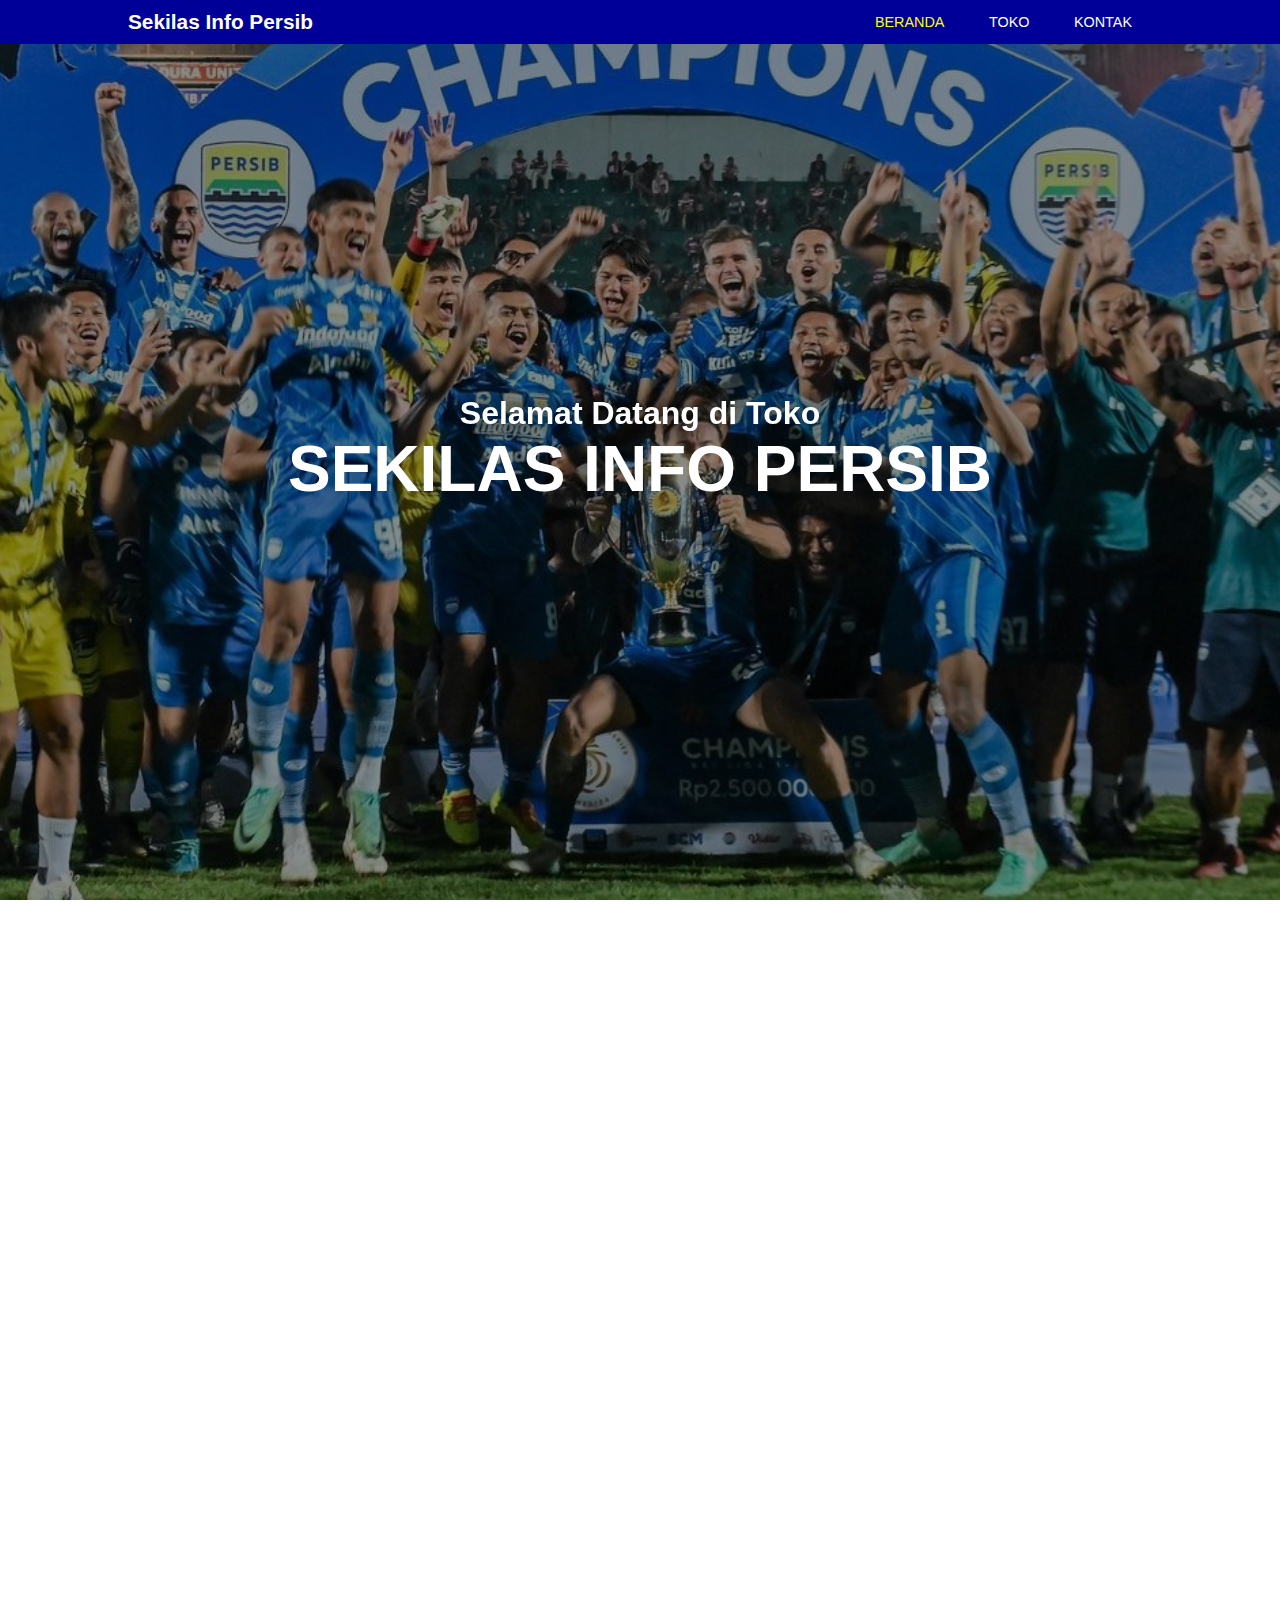
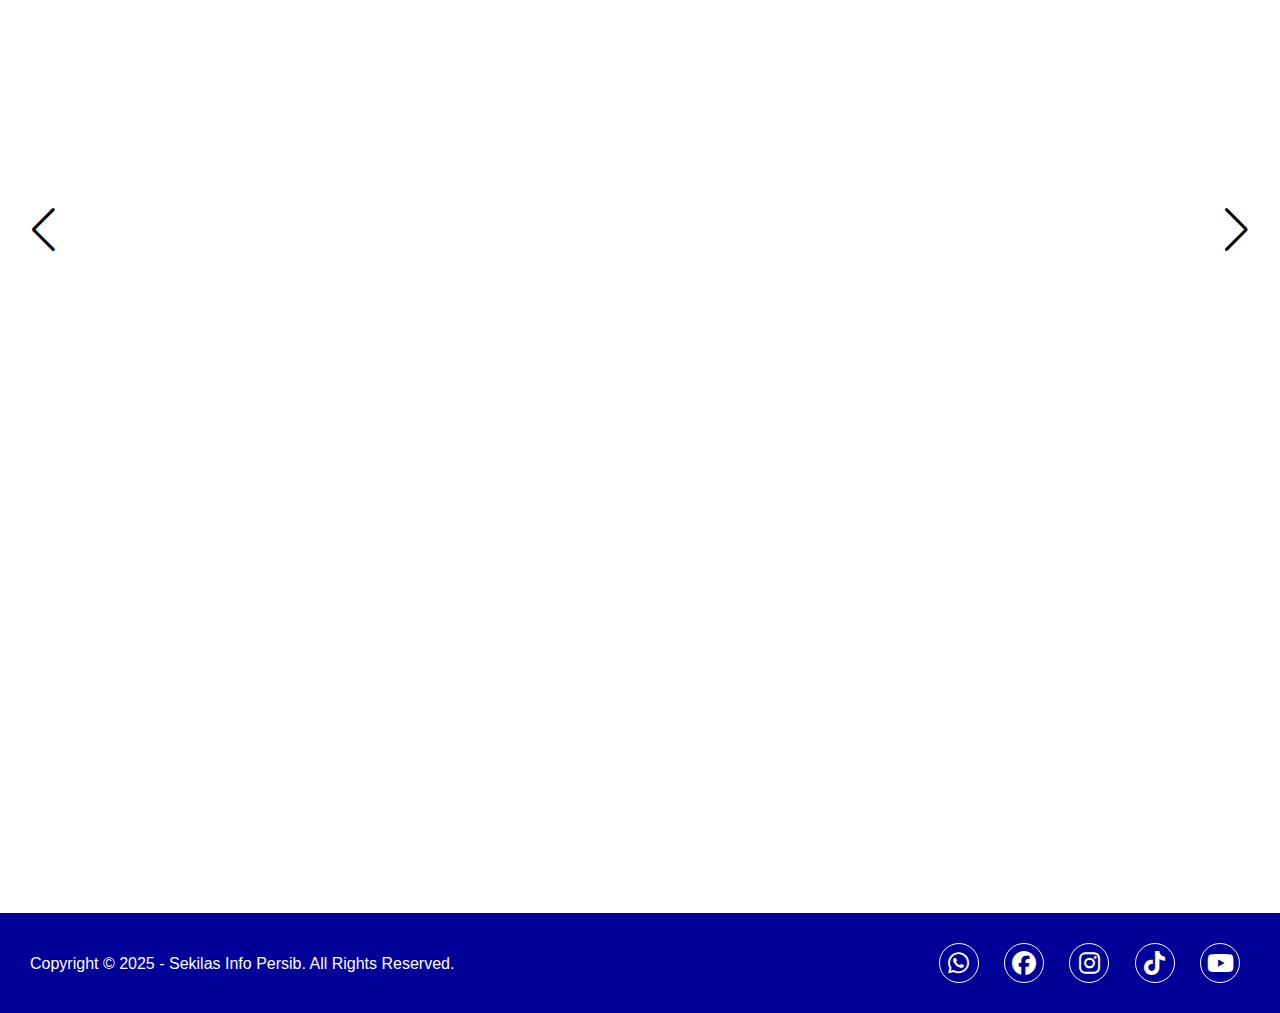
<file: index.html>
<!DOCTYPE html>
<html lang="en">

<head>
    <meta charset="UTF-8">
    <meta name="viewport" content="width=device-width, initial-scale=1.0">

    <!-- Tittle -->
    <title>Sekilas Info Persib | Beranda</title>

    <!-- Link -->
    <link rel="stylesheet" href="style.css">
    <link rel="stylesheet" href="responsive.css">
    <link rel="icon" href="image/Logo-SIP.png">
    <link href='https://unpkg.com/boxicons@2.1.4/css/boxicons.min.css' rel='stylesheet'>
    <link rel="stylesheet" href="https://cdn.jsdelivr.net/npm/swiper@11/swiper-bundle.min.css" />
    <link rel="stylesheet" href="https://unpkg.com/aos@next/dist/aos.css" />
    <link rel="stylesheet" href="https://cdnjs.cloudflare.com/ajax/libs/font-awesome/6.5.2/css/all.min.css">


</head>

<body>
    <!-- Header -->
    <header class="header">
        <a href="" class="header-logo">
            <h1>Sekilas Info Persib</h1>
        </a>

        <input type="checkbox" name="" id="check">
        <label for="check" class="menu">
            <i class='bx bx-menu' id="menu-icon"></i>
            <i class='bx bx-x' id="close-icon"></i>
        </label>

        <nav class="navbar">
            <a href="index.html" style="--i:0" class="active">Beranda</a>
            <a href="toko.html" style="--i:1">Toko</a>
            <a href="kontak.html" style="--i:2">Kontak</a>
        </nav>
    </header>

    <!-- Banner -->
    <div class="banner">
        <div class="banner-content">
            <h1 data-aos="zoom-in" data-aos-duration="1000">
                Selamat Datang di Toko
            </h1>
            <h2 data-aos="zoom-in" data-aos-duration="1000">
                SEKILAS INFO PERSIB
            </h2>
        </div>
    </div>

    <!-- Sejarah -->
    <section class="container">
        <div class="sejarah">
            <div class="sejarah-img" data-aos="zoom-in" data-aos-duration="1000">
                <img src="image/Logo-SIP.png" alt="">
            </div>
            <div class="text-sejarah">
                <P data-aos="zoom-in" data-aos-duration="1000">
                    Jangan lupa support juga berita seputar
                    <span>PERSIB BANDUNG</span> di akun 
                    sosial media kami:
                </P>
                <div class="social-icons-sejarah" data-aos="zoom-in" data-aos-duration="1000">
                    <a href="https://wa.me/+6282320605199"><i class="fa-brands fa-whatsapp"></i></a>
                    <a href=""><i class="fa-brands fa-facebook"></i></a>
                    <a href="https://www.instagram.com/sekilas_infopersib/"><i class="fa-brands fa-instagram"></i></a>
                    <a href=""><i class="fa-brands fa-tiktok"></i></a>
                    <a href="https://www.youtube.com/@sekilasinfopersib5685"><i class="fa-brands fa-youtube"></i></a>
                </div>
            </div>
        </div>
    </section>

    <!-- Testimonials section -->
    <section class="testimonials-section" id="testimonials">
        <h2 class="section-title" data-aos="zoom-in" data-aos-duration="1000">
            Produk
        </h2>
        <div class="section-content">
            <div class="slider-container swiper">
                <div class="slider-wrapper">
                    <ul class="testimonials-list swiper-wrapper">
                        <li class="testimonial swiper-slide" data-aos="zoom-in" data-aos-duration="1000">
                            <img src="image/jersey.jpg" alt="User" class="user-image" />
                            <h3 class="name">Jersey<br>Persib Bandung</h3>
                            <i class="feedback">
                                Lorem ipsum dolor sit amet, consectetur adipisicing elit. Provident, voluptatibus?
                            </i>
                        </li>
                        <li class="testimonial swiper-slide" data-aos="zoom-in" data-aos-duration="1000">
                            <img src="image/baju-anak.jpeg" alt="User" class="user-image" />
                            <h3 class="name">Jersey Anak<br>Persib Bandung</h3>
                            <i class="feedback">
                                Lorem ipsum dolor sit amet, consectetur adipisicing elit. Asperiores, voluptas.                                
                            </i>
                        </li>
                        <li class="testimonial swiper-slide" data-aos="zoom-in" data-aos-duration="1000">
                            <img src="image/syal.jpeg" alt="User" class="user-image" />
                            <h3 class="name">Syal<br>Persib Bandung</h3>
                            <i class="feedback">
                                Lorem ipsum dolor sit, amet consectetur adipisicing elit. Possimus, dolore!
                            </i>
                        </li>
                        <li class="testimonial swiper-slide" data-aos="zoom-in" data-aos-duration="1000">
                            <img src="image/jaket.jpg" alt="User" class="user-image" />
                            <h3 class="name">Jaket<br>Persib Bandung</h3>
                            <i class="feedback">
                                Lorem ipsum dolor sit amet consectetur adipisicing elit. Fuga, quis!
                            </i>
                        </li>
                        <li class="testimonial swiper-slide" data-aos="zoom-in" data-aos-duration="1000">
                            <img src="image/topi.jpeg" alt="User" class="user-image" />
                            <h3 class="name">Topi<br>Persib Bandung</h3>
                            <i class="feedback">
                                Lorem ipsum, dolor sit amet consectetur adipisicing elit. Voluptates, cupiditate!
                            </i>
                        </li>
                    </ul>
                    <div class="swiper-slide-button swiper-button-prev"></div>
                    <div class="swiper-slide-button swiper-button-next"></div>
                </div>
            </div>
        </div>
    </section>

    <!-- e-commerce -->
    <section class="container">
        <div class="e-commerce">
            <h1 data-aos="zoom-in" data-aos-duration="1000">E-COMMERCE</h1>
            <div class="card-ecommerce">
                <div class="box-ecommerce" data-aos="zoom-in" data-aos-duration="1000">
                    <a href="">
                        <img src="image/shopee.png" alt="">
                    </a>
                </div>
                <div class="box-ecommerce" data-aos="zoom-in" data-aos-duration="1000">
                    <a href="">
                        <img src="image/lazada.png" alt="">
                    </a>
                </div>
                <div class="box-ecommerce" data-aos="zoom-in" data-aos-duration="1000">
                    <a href="">
                        <img src="image/tokped.png" alt="">
                    </a>
                </div>
            </div>
        </div>
    </section>

    <!-- Footer -->
    <footer>
        <div class="cr">
            <small>Copyright &copy; 2025 - Sekilas Info Persib. All Rights Reserved.</small>
        </div>

        <div class="social-icons">
            <a href="https://wa.me/+6282320605199"><i class="fa-brands fa-whatsapp"></i></a>
            <a href=""><i class="fa-brands fa-facebook"></i></a>
            <a href="https://www.instagram.com/sekilas_infopersib/"><i class="fa-brands fa-instagram"></i></a>
            <a href=""><i class="fa-brands fa-tiktok"></i></a>
            <a href="https://www.youtube.com/@sekilasinfopersib5685"><i class="fa-brands fa-youtube"></i></a>
        </div>
    </footer>

    <!-- Script -->
    <script src="https://cdn.jsdelivr.net/npm/swiper@11/swiper-bundle.min.js"></script>
    <script src="script/script.js"></script>
    <script src="https://unpkg.com/aos@next/dist/aos.js"></script>
    <script>
        AOS.init();
    </script>
</body>

</html>
</file>
<file: style.css>
* {
    padding: 0%; margin: 0%; text-decoration: none;
    list-style: none; font-family: Arial, Helvetica, sans-serif;
    box-sizing: border-box;
}

:root {
    /* Font size */
    --font-size-s: 0.9rem;
    --font-size-n: 1rem;
    --font-size-m: 1.12rem;
    --font-size-l: 1.5rem;
    --font-size-xl: 2rem;
    --font-size-xxl: 2.3rem;

    /* Font weight */
    --font-weight-normal: 400;
    --font-weight-medium: 500;
    --font-weight-semibold: 600;
    --font-weight-bold: 700;

    /* Border radius */
    --border-radius-s: 8px;
    --border-radius-m: 30px;
    --border-radius-circle: 50%;

    /* Site max width */
    --site-max-width: 1300px;
}

html {
    scroll-behavior: smooth;
}

/* Stylings for whole site */
ul {
    list-style: none;
}

a {
    text-decoration: none;
}

button {
    cursor: pointer; background: none; border: none;
}

img {
    width: 100%;
}

:where(section, footer) .section-content {
    margin: 0 auto; padding: 0 20px;
    max-width: var(--site-max-width);
}

section .section-title {
    text-align: center; padding: 60px 0 100px;
    text-transform: uppercase;
    font-size: var(--font-size-xl);
}

/* Header */
.header {
    position: fixed; top: 0%; left: 0%; width: 100%;
    display: flex; padding: 10px 10%;
    justify-content: space-between; align-items: center;
    z-index: 100; background-color: rgb(0, 0, 152);
}

.header .header-logo h1 {
    color: white; font-size: 1.3rem;
    transition: 0.3s ease;
}

.header .header-logo h1:hover {
    color: yellow;
}

#check {
    display: none;
}

.menu {
    font-size: 1.5rem; color: white; cursor: pointer;
    position: absolute; right: 5%; display: none;
}

.navbar a {
    font-size: 0.9rem; color: white;
    padding: 10px 20px; text-transform: uppercase;
    border-radius: 10px; transition: 0.5s ease;
}

.navbar a:hover {
    color: yellow;
}

.navbar .active {
    color: yellow;
}

/* Banner */
.banner {
    background-image: linear-gradient(rgb(0, 0, 0, 0.45), 
    rgb(0, 0, 0, 0.45)), url(image/banner.jpg);
    height: 100vh; background-position: top; 
    background-repeat: no-repeat;
    background-size: cover; margin-bottom: 5%;
    display: flex; align-items: center; 
    justify-content: center;
}

.banner-content {
    text-align: center;
}

.banner h1 {
    color: white; font-size: 2rem;
    text-shadow: 0 0 20px black;
}

.banner h2 {
    color: white; font-size: 4rem;
}

/* Sejarah */
.container {
    display: flex; align-items: center;
    justify-content: center; margin-bottom: 5%;
}

.sejarah {
    display: flex; align-items: center;
    justify-content: center; width: 80%;
}

.sejarah-img {
    width: 40%;
}

.text-sejarah {
    width: 50%;
}

.text-sejarah h2 {
    color: rgb(0, 0, 152); font-size: 3rem;
    margin-bottom: 2%;
}

.text-sejarah p {
    text-align: justify; line-height: 50px;
    margin-bottom: 2%; font-size: 2rem;
}

.text-sejarah span {
    color: rgb(0, 0, 152); font-weight: bold;
}

.social-icons-sejarah a {
    display: inline-flex; justify-content: space-around;
    align-items: center; width: 2.8rem; height: 2.8rem;
    color: white; font-size:1.5rem; margin-bottom: 5%;
    background-color: rgb(0, 0, 152); margin: 10px;
    border-radius: 50%; transition: 0.3s ease;
}

.social-icons-sejarah a:hover {
    box-shadow: 0  0 10px 2px rgb(0, 0, 152);
    transform: scale(1.1);
}

/* Testimonials section styling */
.testimonials-section {
    margin-bottom: 10%;
}

.testimonials-section .section-title {
    font-size: 3rem; margin-bottom: -5%;
}

.testimonials-section .slider-wrapper {
    overflow: hidden; margin: 0 60px 50px;
}

.testimonials-section .testimonial {
    user-select: none; padding: 35px; display: flex;
    flex-direction: column; justify-content: center;
    align-items: center; text-align: center;
}

.testimonials-section .testimonial .user-image {
    width: 200px; height: 200px;
    margin-bottom: 50px; object-fit: cover;
    border-radius: 10px;
}

.testimonials-section .testimonial .name {
    margin-bottom: 16px;
}

.testimonials-section .testimonial .feedback {
    line-height: 25px;
}

.testimonials-section .swiper-slide-button {
    margin-top: -50px; transition: 0.3s ease;
    color: black;
}

.testimonials-section .swiper-slide-button:hover {
    color: rgb(0, 0, 152);
}

/* E-Commerce */
.e-commerce h1 {
    font-size: 3rem; text-align: center; margin-bottom: 3%;
}

.card-ecommerce {
    display: grid; grid-template-columns: repeat(3, 1fr);
    width: 80%; margin: auto; gap: 10rem;
}

/* Footer */
footer {
    background-color: rgb(0, 0, 152); display: flex;
    padding: 20px 30px; color: white;
    justify-content: space-between; align-items: center;
    font-size: 1.2rem;
}

.social-icons a {
    display: inline-flex; justify-content: space-around;
    align-items: center; width: 2.5rem; height: 2.5rem;
    background-color: transparent; color: white;
    border: 1.5px solid white; font-size: 1.5rem;
    border-radius: 50%; margin: 10px; transition: 0.3s ease;
}

.social-icons a:hover {
    transform: scale(1.1); color: black;
    background-color: white; box-shadow: 0  0 25px white;
}
</file>
<file: responsive.css>
@media (max-width: 1024px) {
    body {
        margin-top: 4%;
    }
    /* Header */
    .header {
        padding: 10px 10%;
    }    

    .menu {
        display: inline-flex;
    }

    #check:checked~.menu #menu-icon {
        display: none;
    }

    #check:checked~.menu #close-icon {
        display: block;
    }

    .menu #close-icon {
        display: none;
    }

    .navbar {
        position: absolute; top: 100%; left: 0%;
        width: 100%; height: 0; transition: 0.3s ease-in-out;
        overflow: hidden; box-shadow: 0px 0px 10px rgba(0,0,0,0.8);
        background: white;
    }

    #check:checked~.navbar {
        height: 12rem;
    }

    .navbar a {
        display: block; text-align: center;
        margin: 1rem 0; transform: translateY(-50px);
        transition: 0.3s ease; opacity: 0;
        font-size: 0.8rem; color: black;
    }

    #check:checked~.navbar a {
        transform: translateY(0); opacity: 1;
        transition-delay: calc(.1s * var(--i));
    }

    .navbar a:hover {
        border: none; color: rgb(0, 0, 152);
    }

    .navbar .active {
        color: rgb(0, 0, 152);
    }

    .header-kanan i {
        font-size: 1.5rem;
    }

    /* Banner */
    .banner {
        height: 70vh;
    }

    .banner img {
        width: 20%;
    }

    .banner h1 {
        font-size: 1.8rem;
    }

    .banner h2 {
        color: white; font-size: 3rem;
    }

    /* Sejarah */
    .sejarah {
        display: block;
    }    

    .sejarah-img {
        text-align: center;
    }

    .sejarah-img img {
        width: 40%;
    }

    .text-sejarah {
        margin: auto; width: 100%;
    }

    .text-sejarah h1, h2 {
        text-align: center;
    }

    .text-sejarah h2 {
        font-size: 3rem;
    }

    .text-sejarah p {
        font-size: 0.9rem;
    }

    .text-sejarah-btn {
        font-size: 0.8rem;
    }

    /* Testimonial */
    .testimonials-section .section-title {
        font-size: 2rem; margin-bottom: -10%;
    }

    .testimonials-section .testimonial .feedback {
        text-align: justify;
    }

    /* E-Commerce */
    .e-commerce h1 {
        font-size: 2rem; margin-bottom: 10%;
    }    

    .card-ecommerce {
        display: block; text-align: center;
    }

    .card-ecommerce img {
        width: 30%;
    }

    .box-ecommerce {
        margin-bottom: 5%;
    }

    /* Footer */
    footer {
        padding: 20px 0px;
    }
}

@media (max-width: 425px) {   
    /* Banner */
    .banner {
        height:40vh; background-position: top;
    }

    .banner-content  h1{
        font-size: 1rem;
    }

    .banner-content h2 {
        font-size: 1.5rem;
    }

    /* Sejarah */
    .sejarah {
        margin-top: -40px;
    }
    .sejarah-img {
        width: 100%;
    }

    .sejarah-img img {
        width: 70%;
    }

    .text-sejarah {
        margin-top: -40px;
    }

    .text-sejarah p {
        line-height: 25px;
    }

    .social-icons-sejarah {
        text-align: center;
    }

    .social-icons-sejarah a {
        width: 2rem; height: 2rem; font-size:1rem;
    }
    
    /* Testimonial */
    .testimonials-section .section-title {
        margin-bottom: -30%;
    } 

    .testimonials-section .slider-wrapper {
        margin: 0 10px 50px;
    }

    /* E-Commerce */
    .e-commerce {
        margin-bottom: 10%;
    }

    .e-commerce h1 {
        font-size: 1.6rem;
    }

    .card-ecommerce img {
        width: 40%;
    }

    /* Footer */
    footer {
        font-size: 1rem; text-align: center;
        display: block;
    }

    footer .cr {
        width: 65%; margin: auto;
    }

    .social-icons a {
        width: 2rem; height: 2rem; font-size:1rem;
        margin-top: 10%;
    }
}
</file>
